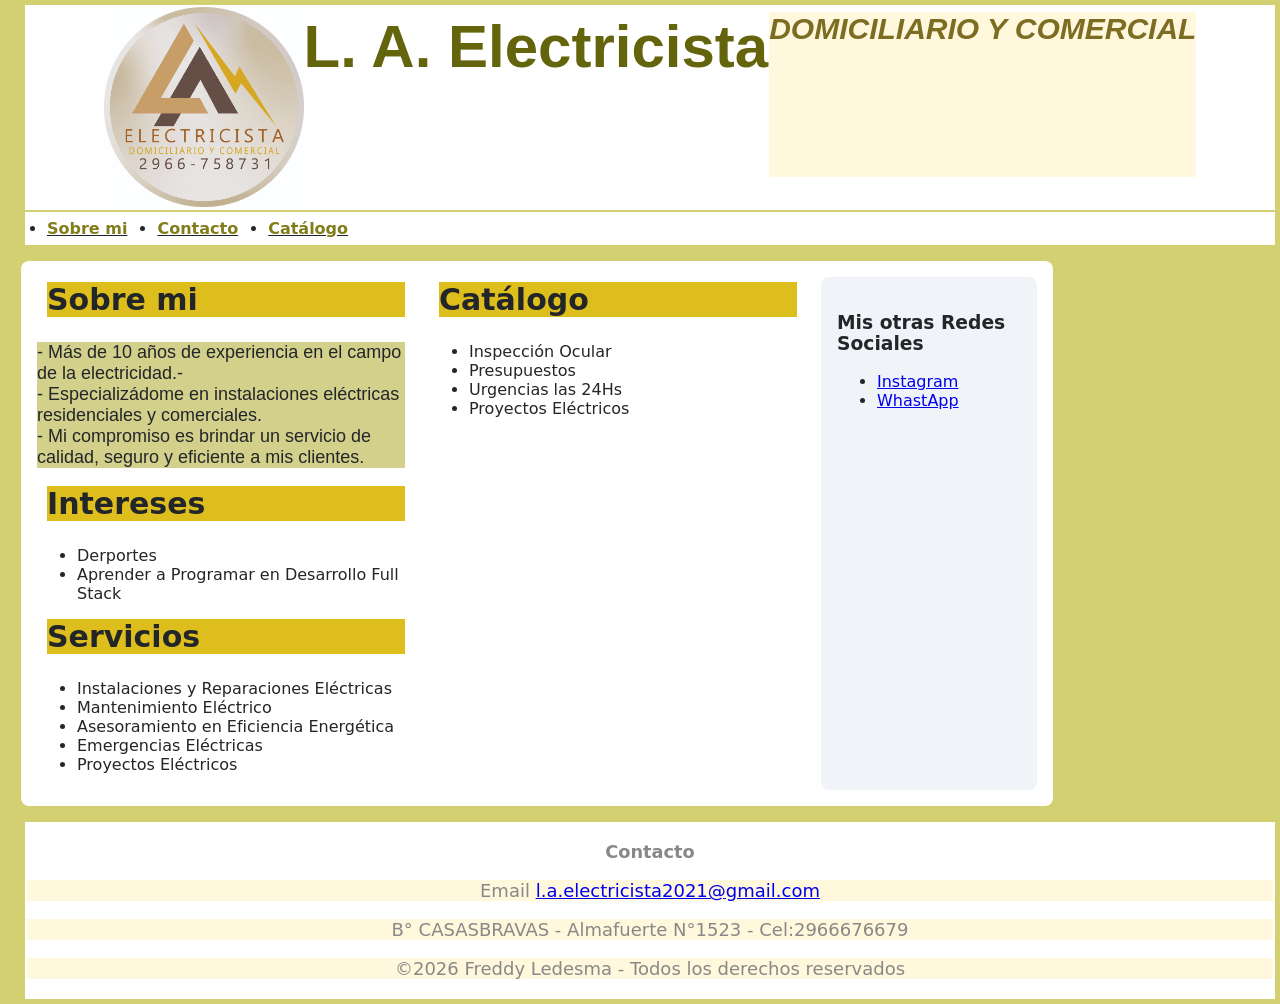
<file: index.html>
<!DOCTYPE html>
<html lang="es">
<head>
    <meta charset="UTF-8">
    <meta name="viewport" content="width=device-width, initial-scale=1.0">
    <link rel="stylesheet" href="CSS/index.css">
    <title>L.A. Electricista</title>
</head>
<body>
    <header>
        <img src=".\img\LOGO L.A. electricista.jpg" alt="LOGO L.A. ELECTRICISTA" width ="200" height="200"/>
        <h1 class="titulo">L. A. Electricista</h1>
        <p class="domic_y_comer">DOMICILIARIO Y COMERCIAL</p>
    </header>

    <nav>
        <ul>
            <li><a href="#Sobre_mi">Sobre mi</a></li>
            <li><a href="#Contacto">Contacto</a></li>
            <li><a href="#Catálogo">Catálogo</a></li>
        </ul>
    </nav>

    <main>

    <article id="Sobre_mi">
        <h2>Sobre mi</h2>
        <p class="destacado">- Más de 10 años de experiencia en el campo de la electricidad.- 
            <br>- Especializádome en instalaciones eléctricas residenciales y comerciales.
            <br>- Mi compromiso es brindar un servicio de calidad, seguro y eficiente a mis clientes.</p>

        <h2>Intereses</h2>
        <ul>
            <li>Derportes</li>
            <li>Aprender a Programar en Desarrollo Full Stack</li>
        </ul>
        
        <h2>Servicios</h2>
        
        <ul>
            <li>Instalaciones y Reparaciones Eléctricas</li>
            <li>Mantenimiento Eléctrico</li>
            <li>Asesoramiento en Eficiencia Energética</li>
            <li>Emergencias Eléctricas</li>
            <li>Proyectos Eléctricos</li>
        </ul> 
            
    </article>

    <article id="Catálogo">
        <h2>Catálogo</h2>
        <ul>
            <li>Inspección Ocular</li>
            <li>Presupuestos</li>
            <li>Urgencias las 24Hs</li>            
            <li>Proyectos Eléctricos</li>
        </ul>
    </article>     

    <aside>
        <h3>Mis otras Redes Sociales</h3>
        <ul>
            <li><a href="https://www.instagram.com/l_a_electricista/" target="_blank" rel="noopenner">Instagram</a></li>
            <li><a href="https://wa.me/2966676679"target="_blank" rel="noopenner">WhastApp</a></li>
        </ul>
    </aside>
    </main>

    

    <footer id="Contacto">
        <h3>Contacto</h3>
        <p>Email <a href="mailto:l.a.electricista2021@gmail.com">l.a.electricista2021@gmail.com</a></p>
        <p>B° CASASBRAVAS - Almafuerte N°1523  -  Cel:2966676679</p>
        <p>&copy;2026 Freddy Ledesma - Todos los derechos reservados</p>
    </footer>

</body>
</html>
</file>
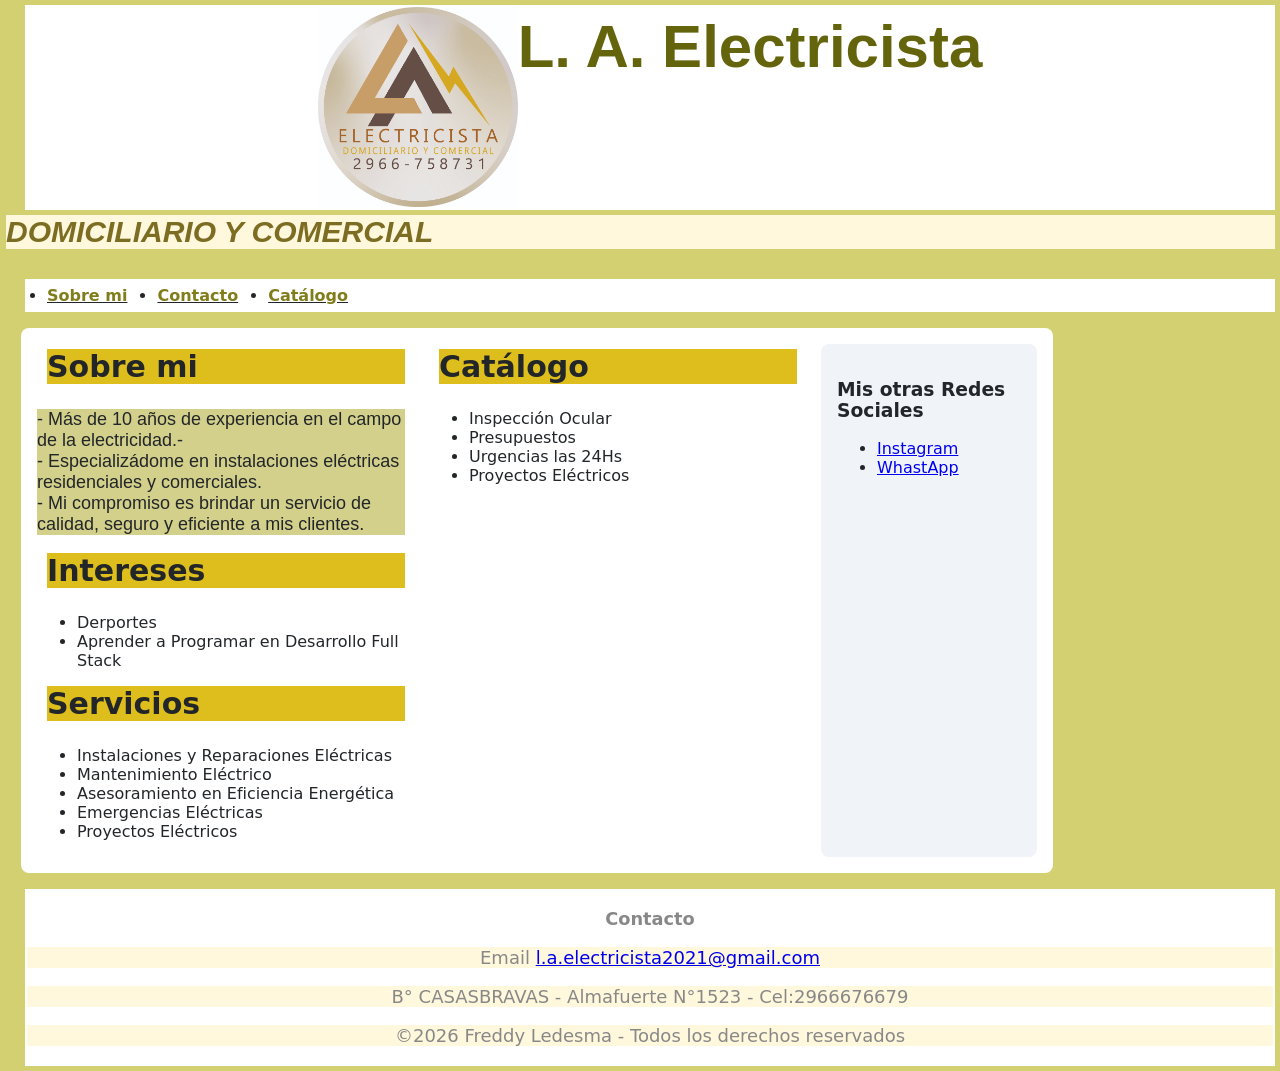
<file: HTML/index.html>
<!DOCTYPE html>
<html lang="es">
<head>
    <meta charset="UTF-8">
    <meta name="viewport" content="width=device-width, initial-scale=1.0">
    <link rel="stylesheet" href="/CSS/index.css">
    <title>L.A. Electricista</title>
</head>
<body>
    <header>
        <img src="/img/LOGO L.A. electricista.jpg" alt="LOGO L.A. ELECTRICISTA" width ="200" height="200" class="LOGO"/>
        <h1 class="titulo">L. A. Electricista</h1>
    </header>
    <p class="domic_y_comer">DOMICILIARIO Y COMERCIAL</p>

    <nav>
        <ul>
            <li><a href="#Sobre_mi">Sobre mi</a></li>
            <li><a href="#Contacto">Contacto</a></li>
            <li><a href="#Catálogo">Catálogo</a></li>
        </ul>
    </nav>

    <main>

    <article id="Sobre_mi">
        <h2>Sobre mi</h2>
        <p class="destacado">- Más de 10 años de experiencia en el campo de la electricidad.- 
            <br>- Especializádome en instalaciones eléctricas residenciales y comerciales.
            <br>- Mi compromiso es brindar un servicio de calidad, seguro y eficiente a mis clientes.</p>

        <h2>Intereses</h2>
        <ul>
            <li>Derportes</li>
            <li>Aprender a Programar en Desarrollo Full Stack</li>
        </ul>
        
        <h2>Servicios</h2>
        
        <ul>
            <li>Instalaciones y Reparaciones Eléctricas</li>
            <li>Mantenimiento Eléctrico</li>
            <li>Asesoramiento en Eficiencia Energética</li>
            <li>Emergencias Eléctricas</li>
            <li>Proyectos Eléctricos</li>
        </ul> 
            
    </article>

    <article id="Catálogo">
        <h2>Catálogo</h2>
        <ul>
            <li>Inspección Ocular</li>
            <li>Presupuestos</li>
            <li>Urgencias las 24Hs</li>            
            <li>Proyectos Eléctricos</li>
        </ul>
    </article>     

    <aside>
        <h3>Mis otras Redes Sociales</h3>
        <ul>
            <li><a href="https://www.instagram.com/l_a_electricista/" target="_blank" rel="noopenner">Instagram</a></li>
            <li><a href="https://wa.me/2966676679"target="_blank" rel="noopenner">WhastApp</a></li>
        </ul>
    </aside>
    </main>

    

    <footer id="Contacto">
        <h3>Contacto</h3>
        <p>Email <a href="mailto:l.a.electricista2021@gmail.com">l.a.electricista2021@gmail.com</a></p>
        <p>B° CASASBRAVAS - Almafuerte N°1523  -  Cel:2966676679</p>
        <p>&copy;2026 Freddy Ledesma - Todos los derechos reservados</p>
    </footer>

</body>
</html>
</file>
<file: CSS/index.css>
body {
  font-family: system-ui, Arial, sans-serif;
  background: #d2d071;
  margin: 5px;
  color: #232629;
}

nav, footer {
  background: #ffffff;
  margin-bottom: 2px;
  margin-left: 20px;
  padding: 2px;

}

header {
  display: flex;
  justify-content: center;
  background: #ffffff;
  margin-bottom: 2px;
  margin-left: 20px;
  padding: 2px;
  border-bottom: 1px solid #ffffff;
}

.logo{
  align-items: center;
}

/* CLASES */
.titulo {
  text-align: left;
  font-family: Arial, Helvetica, sans-serif;
  font-size: 60px;
  color: rgb(100, 100, 12);
  margin-top: 5px;
  margin-bottom: 5px;
}

.domic_y_comer{
  display: flex;
  text-align: center;
  font-family: Arial, Helvetica, sans-serif;
  font-style: italic;
  font-weight: bold;
  color: rgb(124, 109, 35);
  font-size: 30px;
  margin-top: 5px;
  margin-left: 1px;
}

.destacado {
  font-family: Arial, Helvetica, sans-serif;
  text-align: left;
  background-color: rgb(210, 208, 139);
}

.oscuro{
  background-color: rgb(199, 222, 87);
}

.claro{
  font-size: 20px;
}
/* CLASES */


h2{
  font-size: 30px;
  background: rgb(222, 190, 29);
  margin-top: 5px;
  margin-left: 10px;
}


p {
  font-family: 'Franklin Gothic Medium', 'Arial Narrow', Arial, sans-serif,;
  background-color: cornsilk;
  font-size: 18px;
}

nav ul {
  text-decoration: underline;
  display: flex;
  gap: 30px;
  padding: 0%;
  margin-top: 5px;
  margin-bottom: 5px;
  margin-left: 20px;
}

nav a {
  color: #807d1a;
  text-decoration: none;
  font-weight: bold;
}
nav a:hover {
  text-decoration: underline;
}

main {
  display: flex;
  gap: 24px;
  max-width: 1000px;
  margin:  16px;
  padding: 16px;
  background: #fff;
  border-radius: 8px;
}

article {
  flex: 2;
  
}

aside {
  flex: 1;
  align-items: flex-end;
  background: #f0f4f8;
  border-radius: 8px;
  padding: 16px;
}

footer {
  text-align: center;
  color: #888;
  font-size: 0.95rem;
}
</file>
